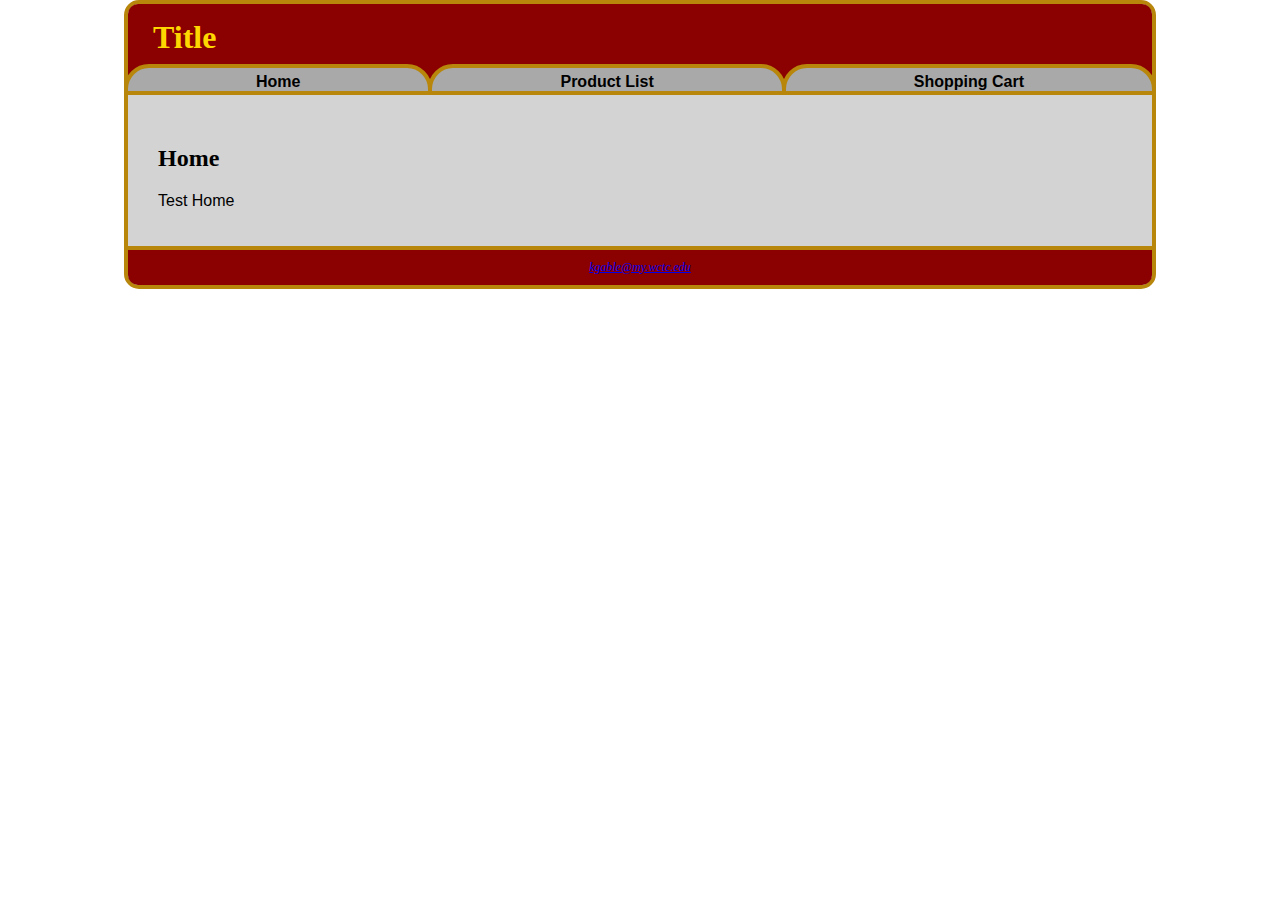
<file: index.html>
<!DOCTYPE html>
<html lang="en">
	<head>
		<title>Title</title>
		<meta charset="UTF-8">
		<meta name="viewport" content="width=device-width, initial-scale=1.0">
		<link rel="stylesheet" href="distributedjava.css">
		<!--[if lt IE 9]>
		<script src="http://html5shim.googlecode.com/svn/trunk/html5.js">
		</script>
		<![endif]-->
	</head>
	<body>
		<div id="wrapper">
			<header>
				<h1>Title</h1>
			</header>
			<nav>
				<a href="index.html">Home</a>
				<span class="spacer"></span>
				<a href="products.html">Product List</a>
				<span class="spacer"></span>
				<a href="cart.html">Shopping Cart</a>
			</nav>
			<main>
				<h2>Home</h2>
				<p>Test Home</p>
			</main>
			<footer>
				<a href="mailto:kgable@my.wctc.edu">kgable@my.wctc.edu</a>
			</footer>
		</div>
	</body>
</html>
</file>
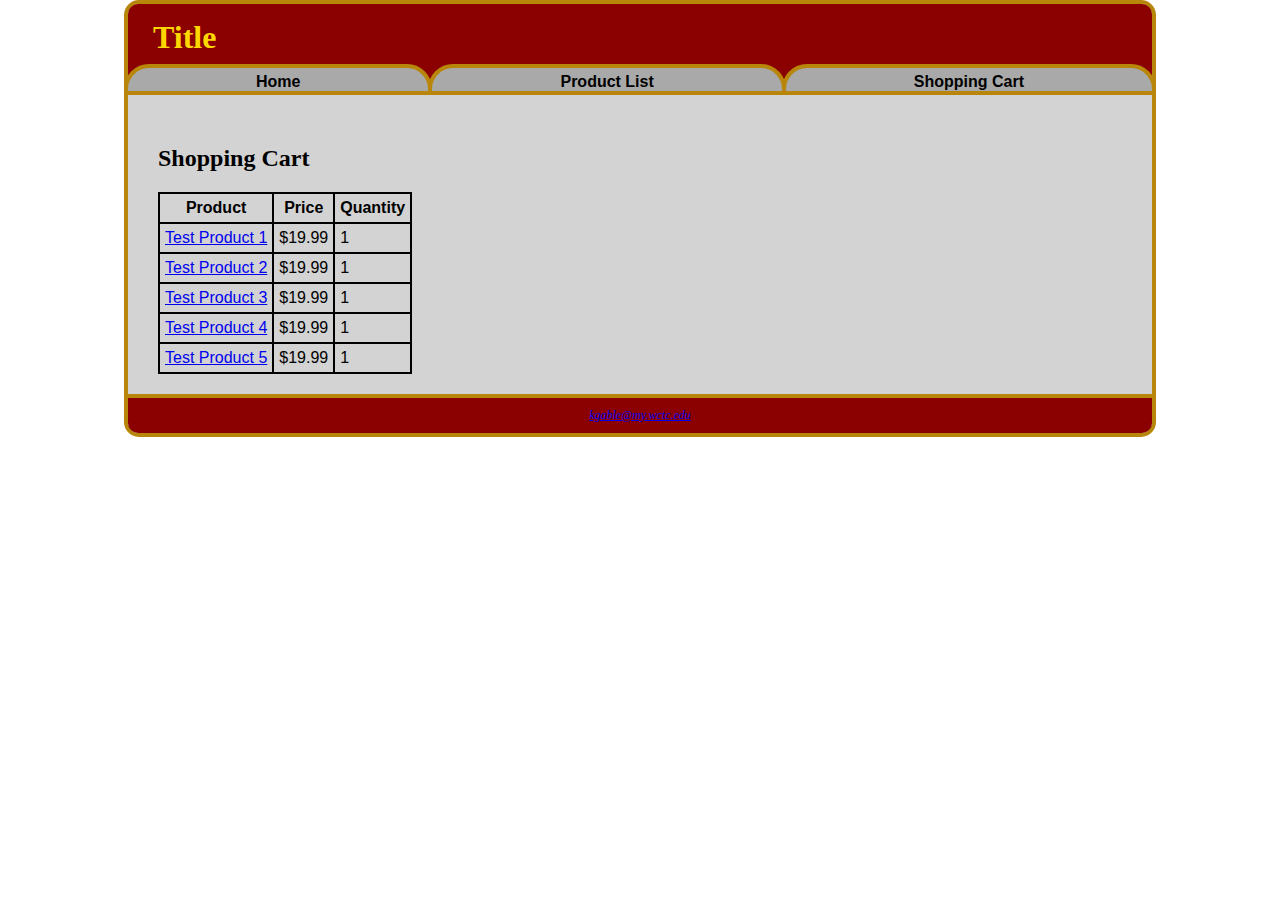
<file: cart.html>
<!DOCTYPE html>
<html lang="en">
	<head>
		<title>Title</title>
		<meta charset="UTF-8">
		<meta name="viewport" content="width=device-width, initial-scale=1.0">
		<link rel="stylesheet" href="distributedjava.css">
		<!--[if lt IE 9]>
		<script src="http://html5shim.googlecode.com/svn/trunk/html5.js">
		</script>
		<![endif]-->
	</head>
	<body>
		<div id="wrapper">
			<header>
				<h1>Title</h1>
			</header>
			<nav>
				<a href="index.html">Home</a>
				<span class="spacer"></span>
				<a href="products.html">Product List</a>
				<span class="spacer"></span>
				<a href="cart.html">Shopping Cart</a>
			</nav>
			<main>
				<h2>Shopping Cart</h2>
				<table>
					<tr>
						<th>Product</th>
						<th>Price</th>
						<th>Quantity</th>
					</tr>
					<tr>
						<td><a href="details.html?id=1">Test Product 1</a></td>
						<td>$19.99</td>
						<td>1</td>
					</tr>
					<tr>
						<td><a href="details.html?id=2">Test Product 2</a></td>
						<td>$19.99</td>
						<td>1</td>
					</tr>
					<tr>
						<td><a href="details.html?id=3">Test Product 3</a></td>
						<td>$19.99</td>
						<td>1</td>
					</tr>
					<tr>
						<td><a href="details.html?id=4">Test Product 4</a></td>
						<td>$19.99</td>
						<td>1</td>
					</tr>
					<tr>
						<td><a href="details.html?id=5">Test Product 5</a></td>
						<td>$19.99</td>
						<td>1</td>
					</tr>
				</table>
			</main>
			<footer>
				<a href="mailto:kgable@my.wctc.edu">kgable@my.wctc.edu</a>
			</footer>
		</div>
	</body>
</html>
</file>
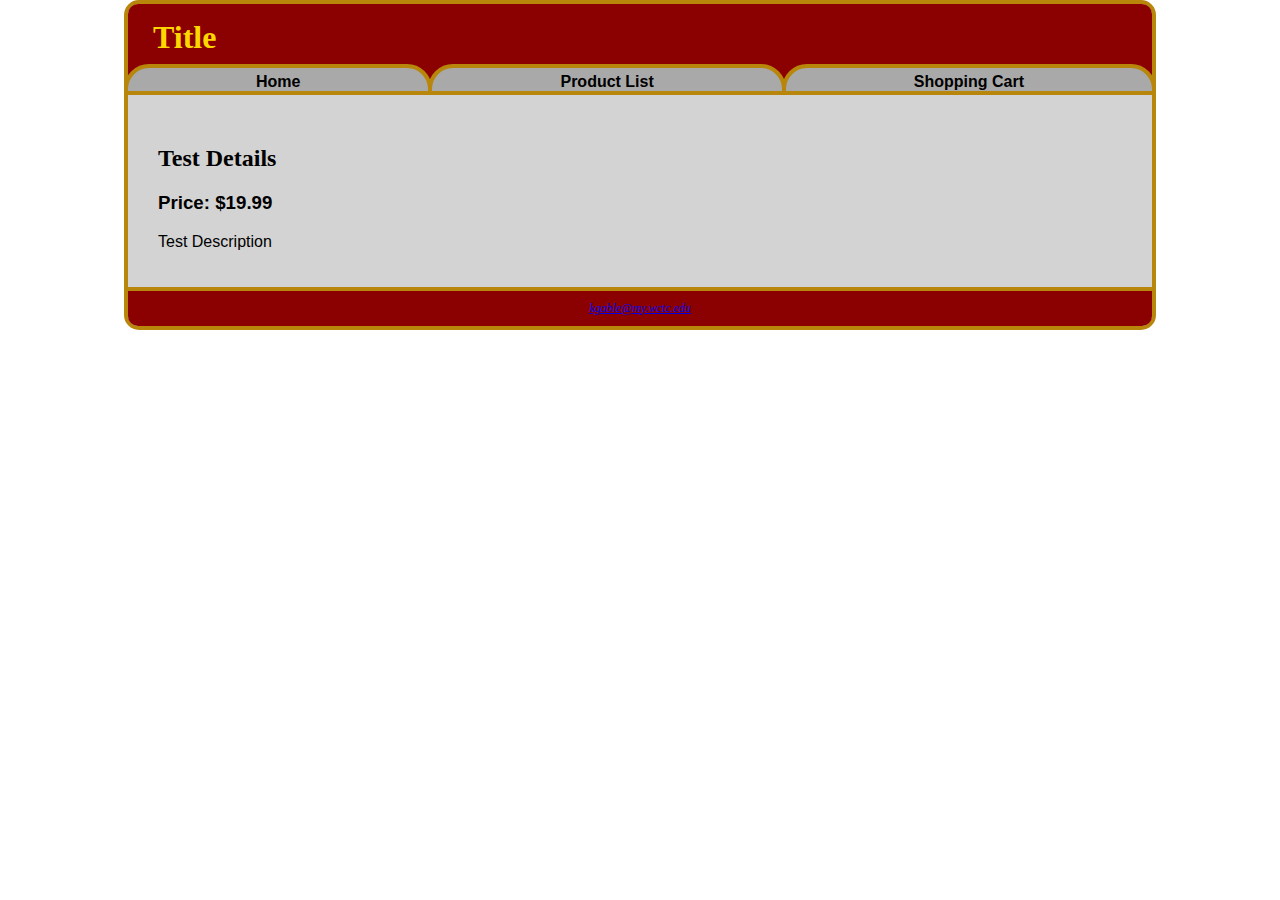
<file: details.html>
<!DOCTYPE html>
<html lang="en">
	<head>
		<title>Title</title>
		<meta charset="UTF-8">
		<meta name="viewport" content="width=device-width, initial-scale=1.0">
		<link rel="stylesheet" href="distributedjava.css">
		<!--[if lt IE 9]>
		<script src="http://html5shim.googlecode.com/svn/trunk/html5.js">
		</script>
		<![endif]-->
	</head>
	<body>
		<div id="wrapper">
			<header>
				<h1>Title</h1>
			</header>
			<nav>
				<a href="index.html">Home</a>
				<span class="spacer"></span>
				<a href="products.html">Product List</a>
				<span class="spacer"></span>
				<a href="cart.html">Shopping Cart</a>
			</nav>
			<main>
				<h2>Test Details</h2>
				<h3>Price: $19.99</h3>
				<p>Test Description</p>
			</main>
			<footer>
				<a href="mailto:kgable@my.wctc.edu">kgable@my.wctc.edu</a>
			</footer>
		</div>
	</body>
</html>
</file>
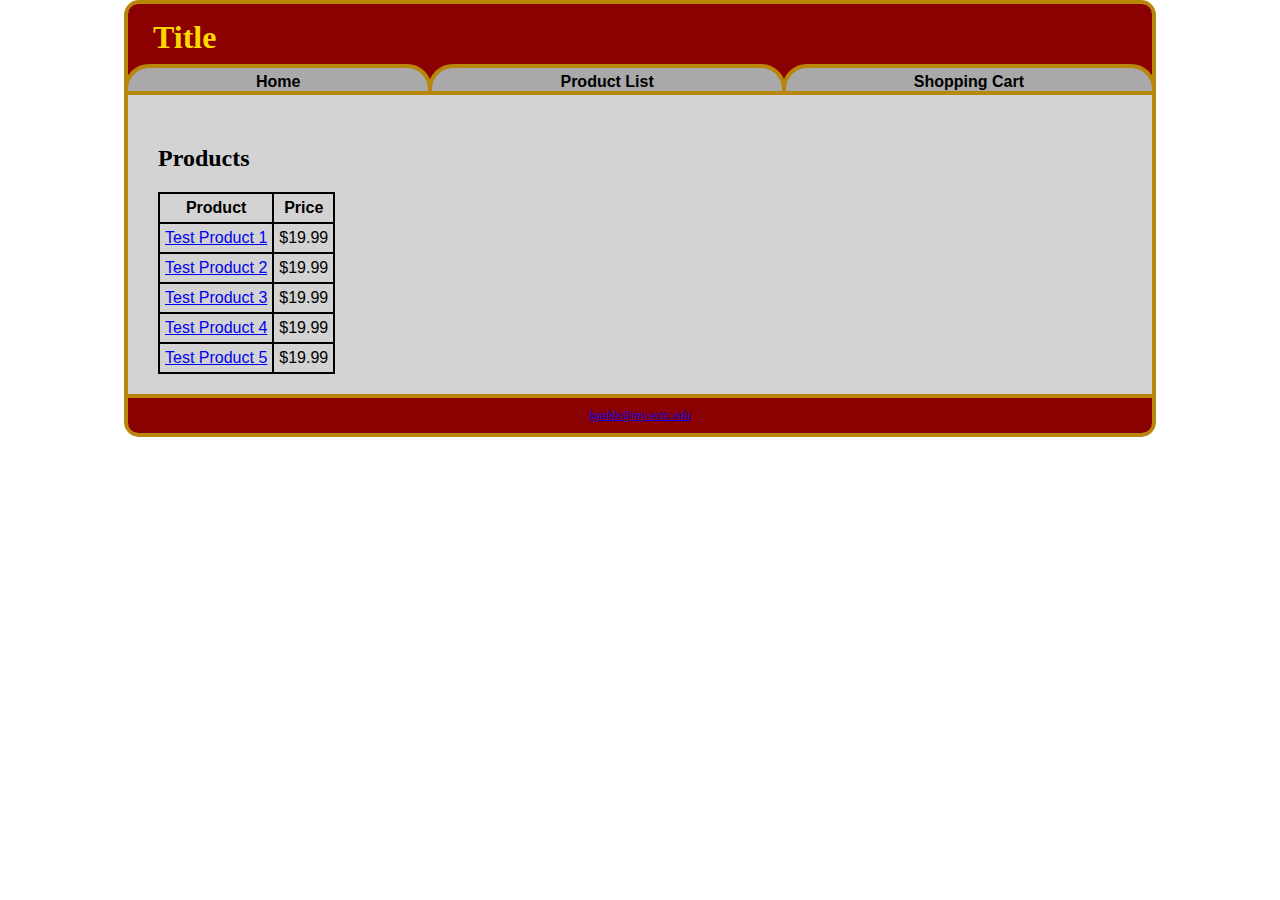
<file: products.html>
<!DOCTYPE html>
<html lang="en">
	<head>
		<title>Title</title>
		<meta charset="UTF-8">
		<meta name="viewport" content="width=device-width, initial-scale=1.0">
		<link rel="stylesheet" href="distributedjava.css">
		<!--[if lt IE 9]>
		<script src="http://html5shim.googlecode.com/svn/trunk/html5.js">
		</script>
		<![endif]-->
	</head>
	<body>
		<div id="wrapper">
			<header>
				<h1>Title</h1>
			</header>
			<nav>
				<a href="index.html">Home</a>
				<span class="spacer"></span>
				<a href="products.html">Product List</a>
				<span class="spacer"></span>
				<a href="cart.html">Shopping Cart</a>
			</nav>
			<main>
				<h2>Products</h2>
				<table>
					<tr>
						<th>Product</th>
						<th>Price</th>
					</tr>
					<tr>
						<td><a href="details.html?id=1">Test Product 1</a></td>
						<td>$19.99</td>
					</tr>
					<tr>
						<td><a href="details.html?id=2">Test Product 2</a></td>
						<td>$19.99</td>
					</tr>
					<tr>
						<td><a href="details.html?id=3">Test Product 3</a></td>
						<td>$19.99</td>
					</tr>
					<tr>
						<td><a href="details.html?id=4">Test Product 4</a></td>
						<td>$19.99</td>
					</tr>
					<tr>
						<td><a href="details.html?id=5">Test Product 5</a></td>
						<td>$19.99</td>
					</tr>
				</table>
			</main>
			<footer>
				<a href="mailto:kgable@my.wctc.edu">kgable@my.wctc.edu</a>
			</footer>
		</div>
	</body>
</html>
</file>
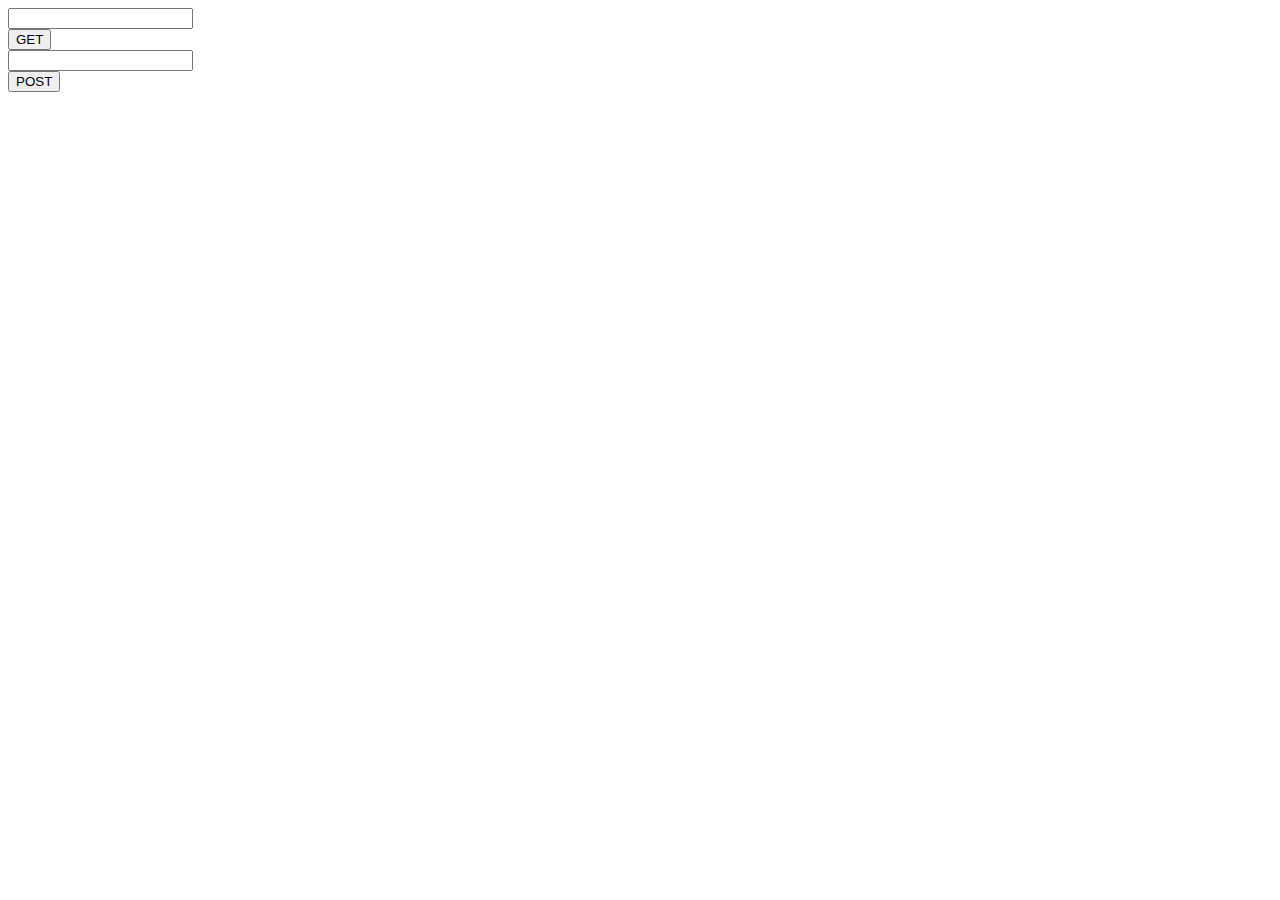
<file: FirstWebApp/web/test.html>
<!DOCTYPE html>
<html lang="en">
<head>
    <meta charset="UTF-8">
    <title>Title</title>
</head>
<body>
<form method="get" action="first">
    <input type="text" name="param1"><br/>
    <input type="submit" value="GET"/>
</form>
<form method="post" action="first">
    <input type="text" name="param1"><br/>
    <input type="submit" value="POST"/>
</form>
</body>
</html>
</file>
<file: distributedjava.css>
header, main, nav, footer, figure, figcaption, aside, section, article
{
	display: block;
}
body
{
	background-color: white;
	color: black;
	font-family: Arial, Helvetica, sans-serif;
	margin: 0
}
header
{
	padding: 0 20px;
	background-color: darkred;
	color: gold;
	height: 60px;
	border-radius: 10px 10px 0 0;
}
header img
{
	float: left;
}
nav
{
	padding: 0;
	font-weight: bold;
	background-color: darkred;
	display: flex;
}
nav a
{
	text-decoration: none;
	background-color: darkgray;
	margin: 0 -4px;
	padding: 5px 0 0 0;
	border: 4px solid darkgoldenrod;
	border-radius: 25px 25px 0 0;
	flex-grow: 1;
	text-align: center;
}
nav a:link, nav a:visited
{
	color: black;
}
nav a:hover
{
	color: darkred;
}
main
{
	padding: 30px 20px 20px 30px;
	display: block;
	background-color: lightgray;
}
main ul
{
	list-style-image: url(images/marker.gif);
}
footer
{
	font-size: 75%;
	font-style: italic;
	text-align: center;
	font-family: Georgia, "Times New Roman", serif;
	border-radius: 0 0 10px 10px;
	border-top: 4px solid darkgoldenrod;
	background-color: darkred;
	clear: both;
	padding: 10px;
}
h1
{
	margin: 0 5px;
	padding: 15px 0 0 0;
	font-family: Georgia, "Times New Roman", serif;
	display: inline-block;
}
h2
{
	font-family: Georgia, "Times New Roman", serif;
	clear: both;
}
label
{
	margin-right: 5px;
}
input
{
	display: block;
}
table, th, td
{
	padding: 5px;
	border: 2px solid black;
	border-collapse: collapse;
}

.video-container
{
	position: relative;
	padding-bottom: 56.25%;
	padding-top: 30px;
	height: 0;
	overflow: hidden;
}

.video-container iframe,  
.video-container object,  
.video-container embed
{
	position: absolute;
	top: 0;
	left: 0;
	width: 100%;
	height: 100%;
}
.spacer
{
	display: inline-block;
	width: 4px;
}
.thumbnail
{
	float: right;
}
#wrapper
{
	margin-left: auto;
	margin-right: auto;
	width: 80%;
	background-color: lightgray;
	min-width: 960px;
	max-width: 2048px;
	border: 4px solid darkgoldenrod;
	border-radius: 15px;
}
#active
{
	background-color: lightgray;
	border-bottom: none;
}
@media only screen and (max-width: 64em)
{
	body
	{
		margin: 0;
	}
	#wrapper
	{
		min-width: 0;
		width: auto;
		box-shadow: none;
	}
}
@media only screen and (max-width: 37.5em)
{
	header
	{
		text-align: center;
	}
	header img
	{
		display: none;
	}
	nav
	{
		flex-direction: column;
	}
	nav a
	{
		border-radius: 0;
		border-bottom-style: none;
	}
	main
	{
		text-size: 90%;
	}
	h1
	{
		font-size: 1.5em;
	}
	.spacer
	{
		display: none;
	}
	.thumbnail
	{
		float: none;
	}
	#active
	{
		order: 100;
	}
}
</file>
